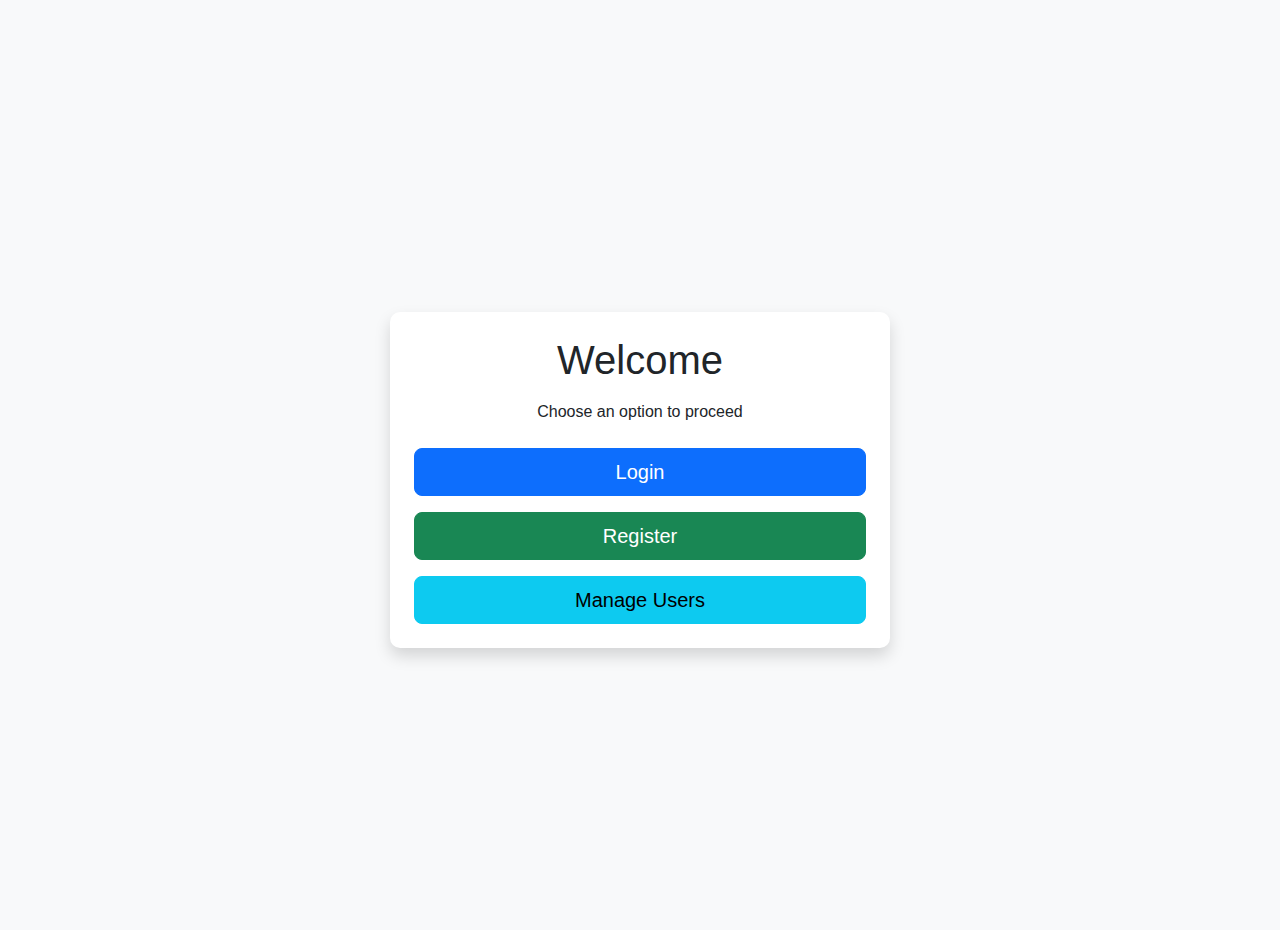
<file: FrontEnd/index.html>
<!DOCTYPE html> <!-- Defines the document type as HTML5 -->
<html lang="en"> <!-- Root element of the document with language set to English -->
<head> <!-- Start of the head section containing meta and title information -->
  <meta charset="UTF-8"> <!-- Sets the character encoding to UTF-8 -->
  <meta name="viewport" content="width=device-width, initial-scale=1"> <!-- Configures the viewport for responsive design -->
  <title>Welcome - Login &amp; Register</title> <!-- Sets the title of the page displayed in the browser tab -->
  <!-- Bootstrap CSS --> <!-- Comment indicating that Bootstrap CSS is being used -->
  <link href="https://cdn.jsdelivr.net/npm/bootstrap@5.3.3/dist/css/bootstrap.min.css" rel="stylesheet"> <!-- Link to Bootstrap CSS from a CDN -->
  <link rel="stylesheet" href="./style.css"> <!-- Link to the custom stylesheet -->
</head>
<body class="bg-light"> <!-- Start of the body section with a light background color -->
  <div class="container d-flex flex-column justify-content-center align-items-center min-vh-100"> <!-- A Bootstrap container with flex settings to center its content vertically and horizontally, taking at least the full viewport height -->
    <div class="card p-4 shadow" style="max-width:500px; width:100%;"> <!-- A card element with padding, shadow, and a maximum width of 500px -->
      <h1 class="text-center mb-3">Welcome</h1> <!-- Heading 1 centered with a bottom margin -->
      <p class="text-center mb-4">Choose an option to proceed</p> <!-- Paragraph centered with a bottom margin, instructing the user -->
      <div class="d-grid gap-3"> <!-- A div with Bootstrap grid display and gap for spacing between buttons -->
        <a href="./Login.html" class="btn btn-primary btn-lg">Login</a> <!-- Button linking to Login.html, styled as a large primary button -->
        <a href="./Register.html" class="btn btn-success btn-lg">Register</a> <!-- Button linking to Register.html, styled as a large success button -->
        <a href="./Dashboard.html" class="btn btn-info btn-lg">Manage Users</a> <!-- Button linking to Dashboard.html, styled as a large info button -->
      </div>
    </div>
  </div>
  <!-- Bootstrap Bundle JS --> <!-- Comment indicating that Bootstrap's JavaScript bundle is used -->
  <script src="https://cdn.jsdelivr.net/npm/bootstrap@5.3.3/dist/js/bootstrap.bundle.min.js"></script> <!-- Script tag linking to the Bootstrap JavaScript bundle from a CDN -->
</body>
</html>
</file>
<file: FrontEnd/style.css>
/* Global Styles */ /* Comment: Section header for global styles */
body { /* Selects the <body> element */
    background: #f0f2f5; /* Sets the background color to a light grayish-blue */
    font-family: 'Arial', sans-serif; /* Sets the font family to Arial, with sans-serif as fallback */
}
  
/* Card styling for forms */ /* Comment: Section header for card styling */
.card { /* Selects elements with class "card" */
    border: none; /* Removes any border from the card */
    border-radius: 10px; /* Rounds the corners of the card with a radius of 10px */
}
  
/* Navbar custom styling */ /* Comment: Section header for navbar custom styles */
.navbar-brand { /* Selects elements with class "navbar-brand" */
    font-weight: bold; /* Makes the text bold */
}
  
/* Buttons hover effects */ /* Comment: Section header for button hover effects */
.btn:hover { /* Targets any element with class "btn" on hover */
    opacity: 0.9; /* Reduces the opacity to 0.9 when hovered over, creating a subtle effect */
}
  
/* Container for dashboard */ /* Comment: Section header for container styling */
.container { /* Selects elements with class "container" */
    margin-top: 30px; /* Adds a top margin of 30px to provide spacing from the top */
}
</file>
